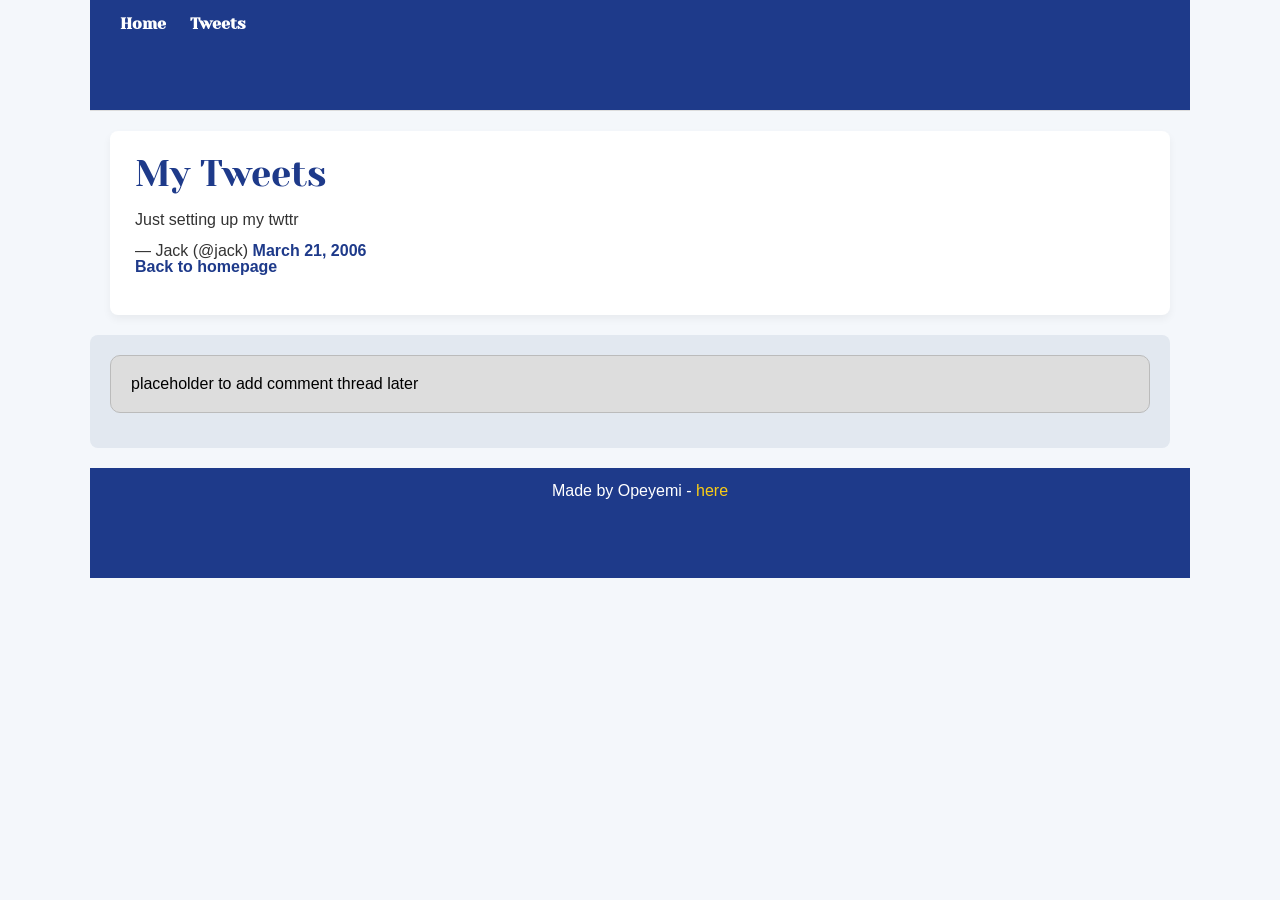
<file: css_basic /tweets.html>
<!DOCTYPE html>
<html lang="en">
<head>
    <meta charset="UTF-8">
    <title>Tweets</title>
    <link href="base.css" rel="stylesheet">
    <link href="styles.css" rel="stylesheet">
</head>
<body>

<header>
    <ul>
        <li><a href="index.html">Home</a></li>
        <li><a href="tweets.html">Tweets</a></li>
    </ul>
</header>

<main>
    <article>
        <h1>My Tweets</h1>

        <blockquote class="twitter-tweet">
            <p lang="en" dir="ltr">
                Just setting up my twttr
            </p>
            &mdash; Jack (@jack)
            <a href="https://twitter.com/jack/status/20">March 21, 2006</a>
        </blockquote>

        <script async src="https://platform.twitter.com/widgets.js" charset="utf-8"></script>

        <p><a href="index.html">Back to homepage</a></p>
    </article>

    <aside>
        <p>placeholder to add comment thread later</p>
    </aside>
</main>

<footer>
    <p>Made by Opeyemi - <a href="https://github.com/neuralAIsect" target="_blank">here</a></p>
</footer>

</body>
</html>
</file>
<file: css_basic /base.css>
/* Importing webfonts */
/* (If you're learning CSS, you should disregard that) */

@import url(https://fonts.googleapis.com/css?family=Yeseva+One);
@import url(https://fonts.googleapis.com/css?family=Josefin+Sans:400,700,700italic,400italic);


/* CSS reset rules */

html, body {
	height: 100%;
	min-height: 100%;
}
html, body, div, span, applet, object, iframe,
h1, h2, h3, h4, h5, h6, p, blockquote, pre,
a, abbr, acronym, address, big, cite, code,
del, dfn, img, ins, kbd, q, s, samp,
small, strike, sub, sup, tt, var,
b, u, i, center,
dl, dt, dd,
fieldset, form, label, legend,
table, caption, tbody, tfoot, thead, tr, th, td,
article, aside, canvas, details, embed, 
figure, figcaption, footer, header, hgroup, 
menu, nav, output, ruby, section, summary,
time, mark, audio, video {
	margin: 0;
	padding: 0;
	border: 0;
	font-size: 100%;
	font: inherit;
	vertical-align: baseline;
}
/* HTML5 display-role reset for older browsers */
article, aside, details, figcaption, figure, 
footer, header, hgroup, menu, nav, section {
	display: block;
}
body {
	line-height: 1;
}
blockquote, q {
	quotes: none;
}
blockquote:before, blockquote:after,
q:before, q:after {
	content: '';
	content: none;
}
table {
	border-collapse: collapse;
	border-spacing: 0;
}


/* Fonts and colors */

body {
	font-family: 'Josefin Sans', serif;
	color: rgba(0, 0, 0, 0.8);
}
h1, h2, h3, h4, h5, h6, header {
	font-family: 'Yeseva One', sans-serif;
}
article {
}
header {
	border-bottom: 1px solid rgb(221,221,221);
	transition: border-bottom-color 1s ease;
}
header a {
	color: rgba(0, 0, 0, 0.8);
}
aside {
	background: #FAFAFA;
}
aside p {
	border: 1px solid #bbb;
	background: #ddd;
	color: black;
}
footer a {
	color: rgba(0, 0, 0, 0.8);
}
a {
	color: #F80002;
}


/* Positioning and margins */

@media (min-width: 1100px) {
	body {
		width: 1100px;
		margin: 0 auto;
	}
}

article {
	padding: 50px 15px;
}
article > *:first-child {
	margin-top: 0;
}
aside {
	padding: 50px 15px;
}
header .right {
	float: right;
	margin: 0 10px 15px;
}


/* Header */
header {
	padding: 20px 0;
	height: 80px;
}
header ul {
	list-style: none;
	margin: 0;
	padding: 0;
}
header li {
	display: inline;
	vertical-align:middle;
}
header li:first-child {
	margin: 0;
}
header li a {
	margin: 0 10px;
}
header li.logo {
	font-size: 36px;
}
header a {
	text-decoration: none;
}


/* Aside */

aside p {
	border-radius: 10px;
	padding: 20px 20px;
}


/* Footer */

footer {
	padding: 5px 15px;
	height: 80px;
}


/* Text styles and margins */

p {
	margin-bottom: 15px;
}
h1 {
	font-size: 36px;
	margin: 40px 0 20px;
}
h2 {
	font-size: 32px;
	margin: 30px 0 15px;
}
h3 {
	font-size: 28px;
	margin: 25px 0 10px;
}
h4 {
	font-size: 20px;
	font-weight: bold;
	margin: 20px 0 10px;
}
h5 {
	font-size: 18px;
	font-weight: bold;
	margin: 15px 0 10px;
}
h6 {
	font-weight: bold;
	margin: 5px 0;
}

@media (max-width: 800px) {
  body.works_on_smartphone {
  	display: block;
  }
  body.works_on_smartphone main {
  	display: block;
  }
  header .right {
  	float: none;
  }
}
</file>
<file: css_basic /styles.css>
/* ========== GENERAL STYLING ========== */

body {
  background-color: #f4f7fb;
  font-family: Arial, Helvetica, sans-serif;
  color: #333;
}

/* ========== HEADER ========== */

header {
  background-color: #1e3a8a;
  padding: 15px 20px;
}

header ul {
  list-style: none;
  padding: 0;
  margin: 0;
}

header li {
  display: inline-block;
  margin-right: 20px;
}

header a {
  text-decoration: none;
  color: white;
  font-weight: bold;
}

header a:hover {
  color: #facc15;
}

/* Logo styling */
.logo {
  font-size: 30px;
  margin-right: 30px;
}

/* ========== ARTICLE ========== */

article {
  padding: 25px;
  background-color: white;
  margin: 20px;
  border-radius: 8px;
  box-shadow: 0 4px 8px rgba(0,0,0,0.05);
}

article h1 {
  color: #1e3a8a;
}

article a {
  color: #1e3a8a;
  font-weight: bold;
  text-decoration: none;
}

article a:hover {
  text-decoration: underline;
}

/* ========== TABLE STYLING ========== */

table {
  width: 100%;
  border-collapse: collapse;
  margin-top: 20px;
}

th {
  background-color: #1e3a8a;
  color: white;
  padding: 10px;
}

td {
  padding: 10px;
  text-align: center;
}

tr:nth-child(even) {
  background-color: #f2f2f2;
}

/* ========== ASIDE ========== */

aside {
  background-color: #e2e8f0;
  padding: 20px;
  margin: 20px 20px 20px 0;
  border-radius: 8px;
}

/* ========== FOOTER ========== */

footer {
  background-color: #1e3a8a;
  color: white;
  text-align: center;
  padding: 15px;
}

footer a {
  color: #facc15;
  text-decoration: none;
}
</file>
